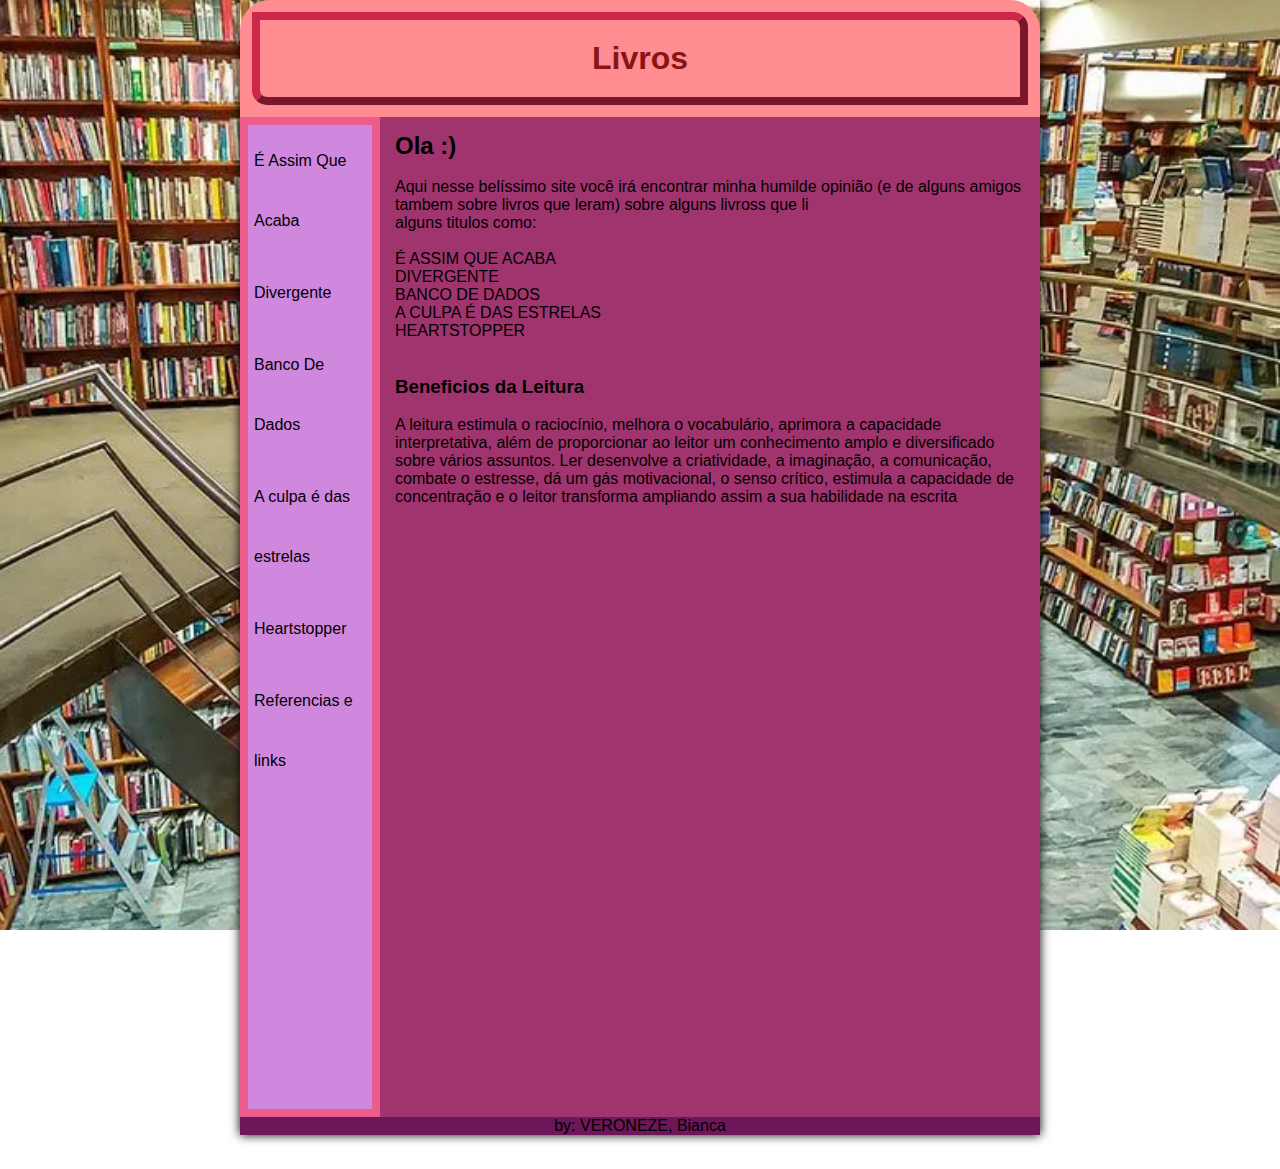
<file: index.html>
<!DOCTYPE html>
<html lang="en">
    <head>
        <meta charset="UTF-8">
        <meta http-equiv="X-UA-Compatible" content="IE=edge">
        <meta name="viewport" content="width=device-width, initial-scale=1.0">
        <title>Livros e Opinioes</title>
        <link rel="stylesheet" href="estilo.css" >
    <body>
        <main>
            <header>
                <h1 class="caixa"> Livros</h1>
            </header>
            <nav id="menu">
                <ul>
                    
                    <li> <a href="./eassimqacaba.html">É Assim Que Acaba </a> </li>
                    <br>
                    <li> <a href="./divergente.html">Divergente</a></li>
                    <br>
                    <li> <a href="./rodrigao.html">Banco De Dados</a></li>
                    <br>
                    <li><a href="./aculpaedasestelas.html">A culpa é das estrelas</a></li>
                    <br>
                    <li><a href="./heartstopper.html">Heartstopper</a></li>
                    <br>
                    <li><a href="./ref.html">Referencias e links</a></li>
                </ul>
                <br>
            </nav>
            <section>
                <h2>Ola  :) </h2>
                <br>
                <p>  Aqui nesse belíssimo site você irá encontrar minha humilde opinião (e de alguns amigos tambem sobre livros que leram) sobre alguns livross que li <br>
                    alguns titulos como: 
                </p>
                <br>
                <ul>
                    <li>É ASSIM QUE ACABA</li>
                    <li>DIVERGENTE</li>
                    <li>BANCO DE DADOS</li>
                    <li>A CULPA É DAS ESTRELAS</li>
                    <li>HEARTSTOPPER</li>
                </ul>
                <br>
                <br>
                <h3>Beneficios da Leitura</h3>
                <br>   
                <p>A leitura estimula o raciocínio, melhora o vocabulário, 
                    aprimora a capacidade interpretativa, 
                    além de proporcionar ao leitor um conhecimento amplo e diversificado 
                    sobre vários assuntos. Ler desenvolve a criatividade, 
                    a imaginação, a comunicação, combate o estresse, dá um gás motivacional, 
                    o senso crítico,  estimula a capacidade de concentração e o leitor transforma 
                    ampliando assim a sua habilidade na escrita
                </p>
                <br><br><br>  
            </section>
            <footer>
                by: VERONEZE, Bianca
            </footer>
        </main>
    </body>
</html>
</file>
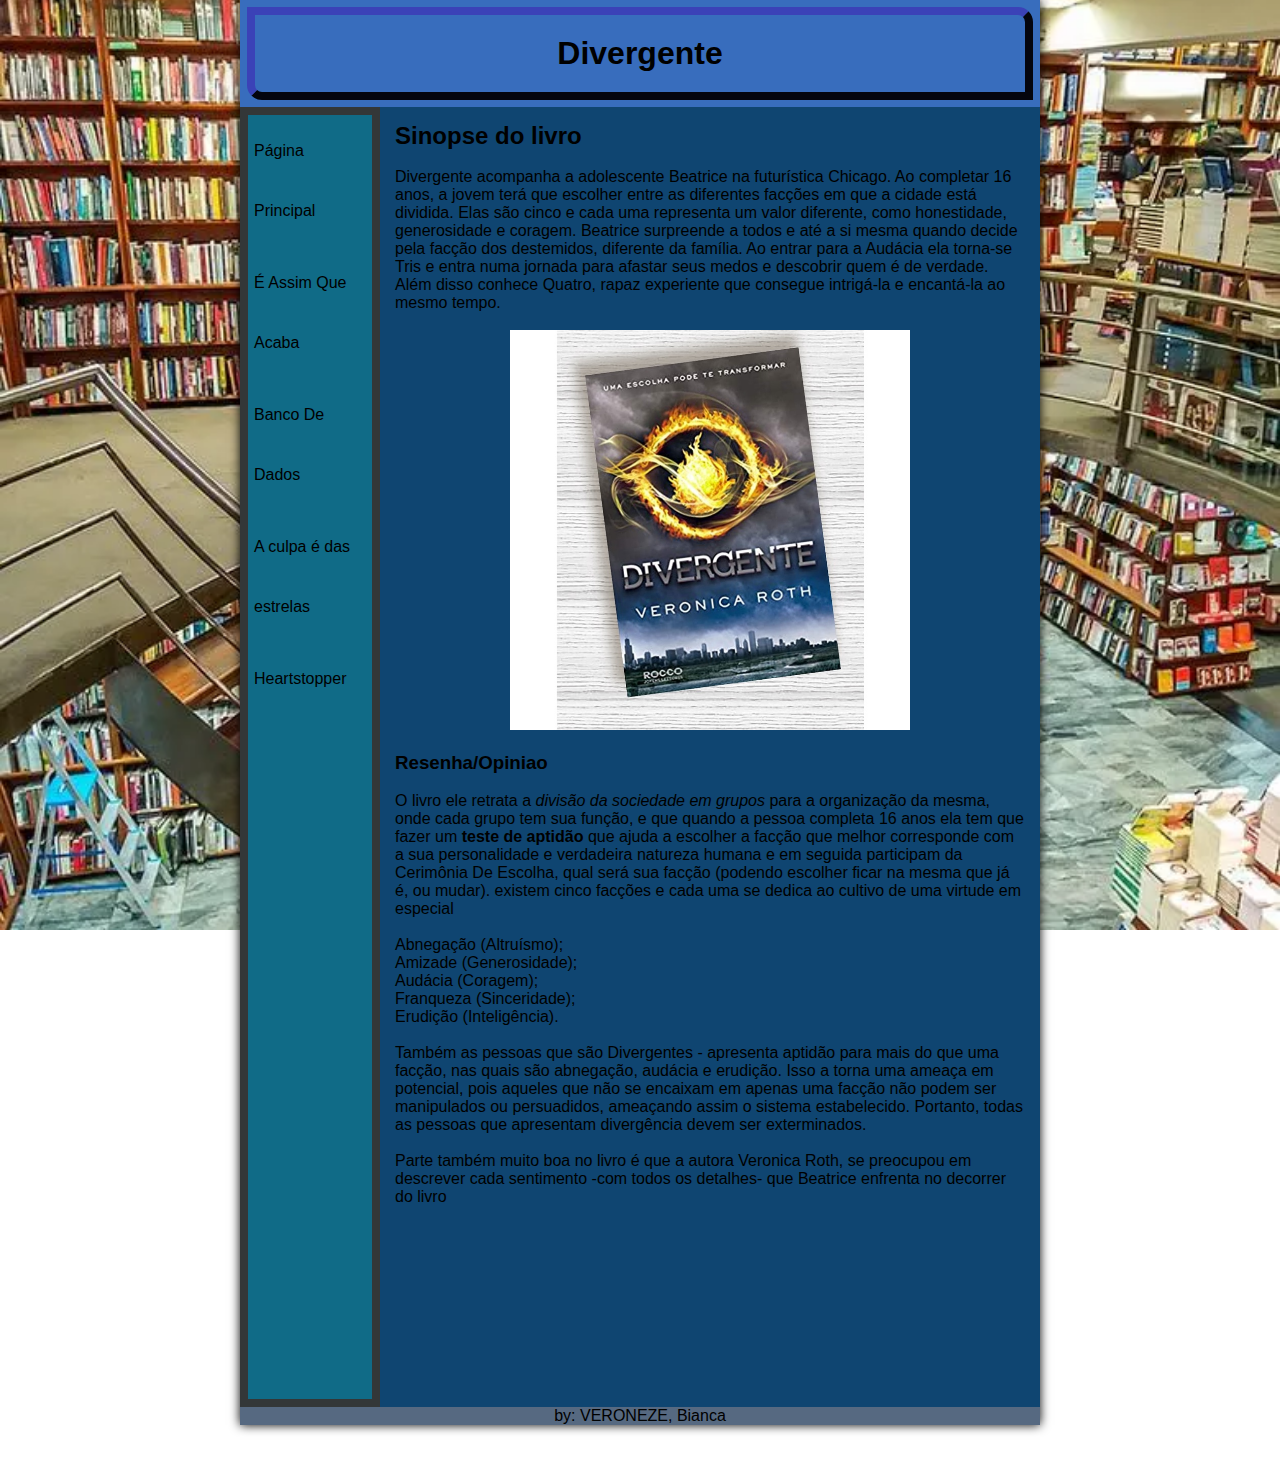
<file: divergente.html>
<!DOCTYPE html>
<html lang="en">
    <head>
        <meta charset="UTF-8">
        <meta http-equiv="X-UA-Compatible" content="IE=edge">
        <meta name="viewport" content="width=device-width, initial-scale=1.0">
        <title>Divergente</title>
        <link rel="stylesheet" href="./css das outras paginas/divergente.css">
    </head>
    <body>
        <main>
            <header>
                <h1 class="caixa">Divergente</h1>
            </header>
            <nav id="menu">
                <ul>
                    <li> <a href="./index.html"> Página Principal  </a>  </li>
                    <br>
                    <li> <a href="./eassimqacaba.html">É Assim Que Acaba </a> </li>
                    <br>
                    <li> <a href="./rodrigao.html">Banco De Dados</a></li>
                    <br>
                    <li><a href="./aculpaedasestrelas.html">A culpa é das estrelas</a></li>
                    <br>
                    <li><a href="./heartstopper.html">Heartstopper</a></li>
                    <br>
                </ul>
                <br>
            </nav>
            <section>
                <h2>Sinopse do livro</h2>
                <br>
                <p> Divergente acompanha a adolescente Beatrice na futurística Chicago. Ao completar 16 anos, 
                    a jovem terá que escolher entre as diferentes facções em que a cidade está dividida. 
                    Elas são cinco e cada uma representa um valor diferente, como honestidade, generosidade e coragem. 
                    Beatrice surpreende a todos e até a si mesma quando decide pela facção dos destemidos, diferente da família. 
                    Ao entrar para a Audácia ela torna-se Tris e entra numa jornada para afastar seus medos e descobrir quem é de verdade. 
                    Além disso conhece Quatro, rapaz experiente que consegue intrigá-la e encantá-la ao mesmo tempo.
                </p>
                <br>
                <div id="img">
                    <figure>
                        <img src="./img/divergente.jpg" width= 400px  alt="">
                    </figure>
                </div>
                <br>
                <h3> Resenha/Opiniao </h3>
                <br>
                    <p>O livro ele retrata a <em>divisão da sociedade em grupos</em> para a organização da mesma, 
                        onde cada grupo tem sua função, 
                        e que quando a pessoa completa 16 anos ela tem que fazer um <strong>teste de aptidão</strong> que ajuda a escolher a facção que melhor corresponde com a sua personalidade
                         e verdadeira natureza humana e em seguida participam da Cerimônia De Escolha, 
                         qual será sua facção (podendo escolher ficar na mesma que já é, ou mudar). 
                         existem cinco facções e cada uma se dedica ao cultivo de uma virtude em especial</p>
                <br>
                <ul>
                    <li>  Abnegação (Altruísmo); </li>
                    <li>  Amizade (Generosidade);  </li>
                    <li>  Audácia (Coragem); </li>
                    <li>  Franqueza (Sinceridade);  </li>
                    <li>  Erudição (Inteligência).  </li>
                </ul>
                <br>
                    <p>Também as pessoas que são  Divergentes - apresenta aptidão para mais do que uma facção, 
                        nas quais são abnegação, audácia e erudição. 
                        Isso a torna uma ameaça em potencial, pois aqueles que não se encaixam em apenas uma facção não podem ser manipulados ou persuadidos, 
                        ameaçando assim o sistema estabelecido. Portanto, todas as pessoas que apresentam divergência devem ser exterminados.</p>
                    <br>
                    <p> Parte também muito boa no livro é que a autora Veronica Roth, 
                        se preocupou em descrever cada sentimento -com todos os detalhes- que Beatrice enfrenta no decorrer do livro 
                    </p>
            </section>
            <footer>
                by: VERONEZE, Bianca
            </footer>
        </main>
    </body>
</html>
</file>
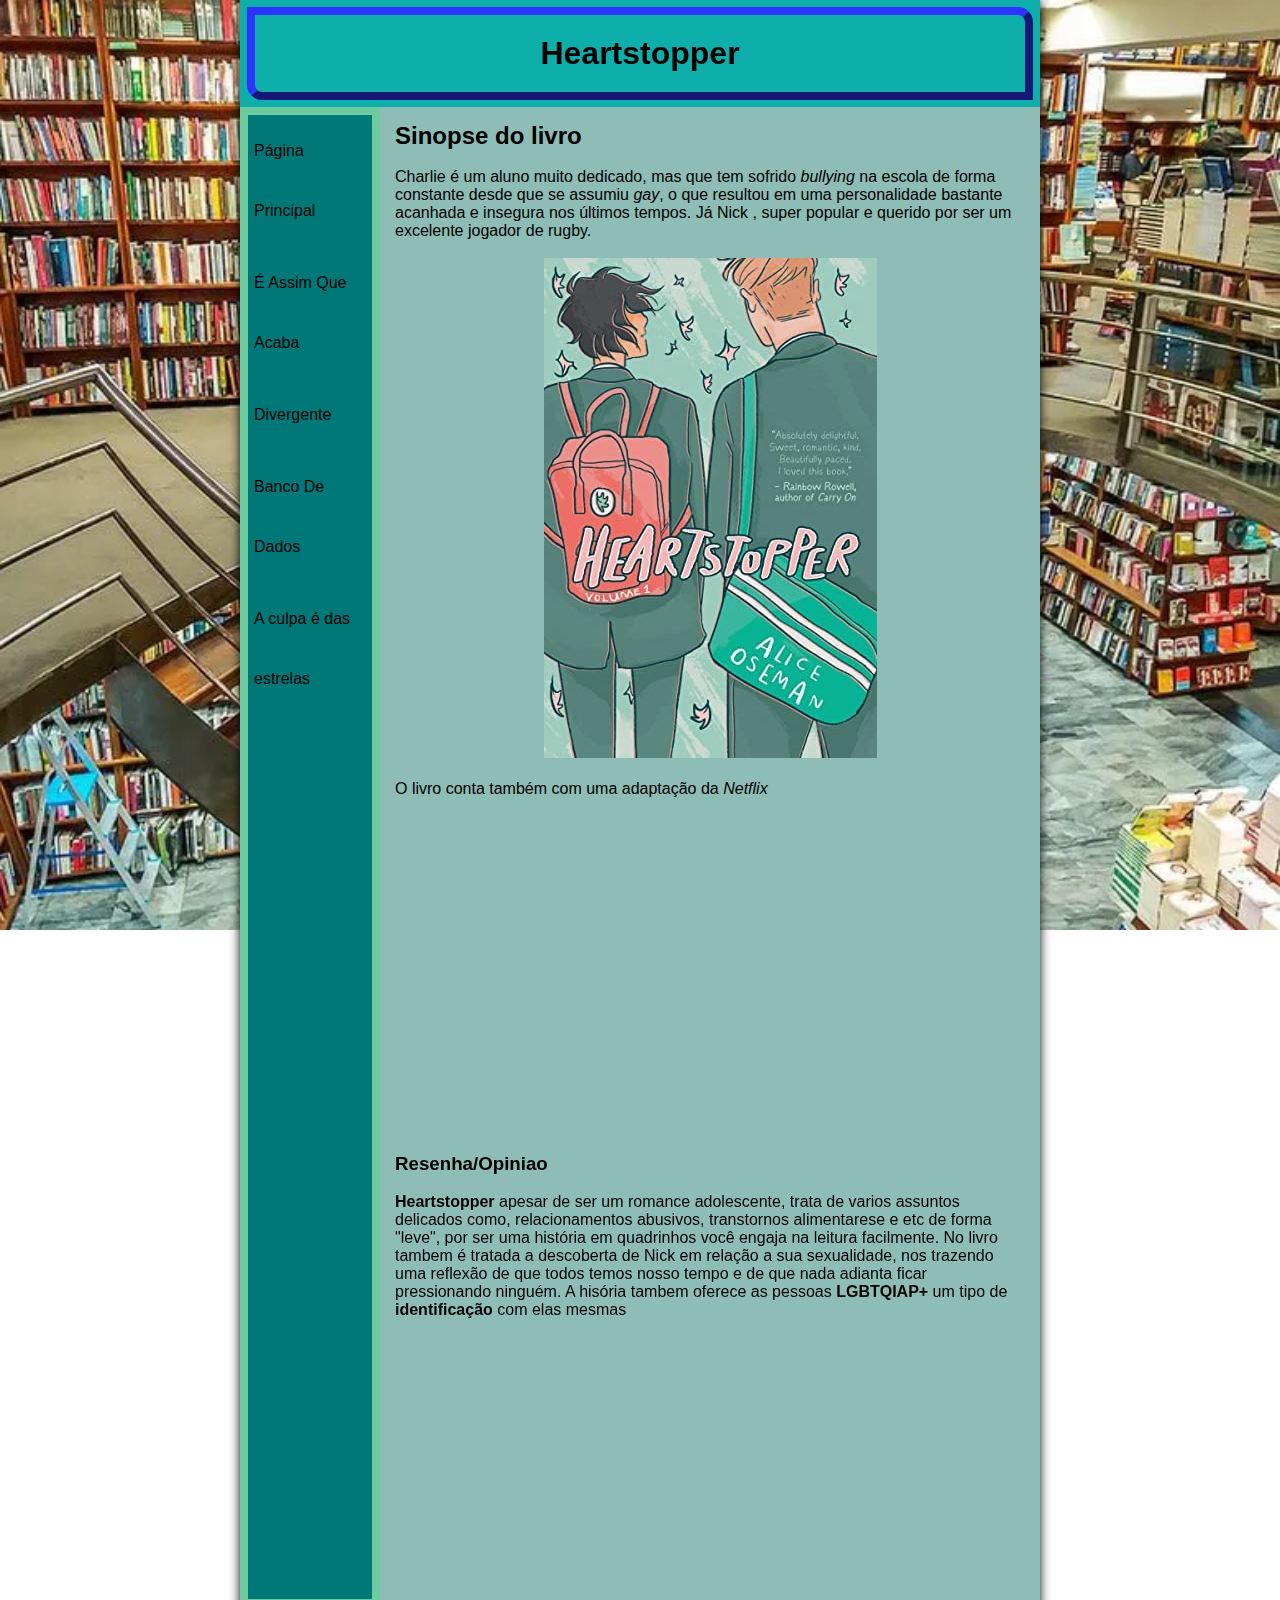
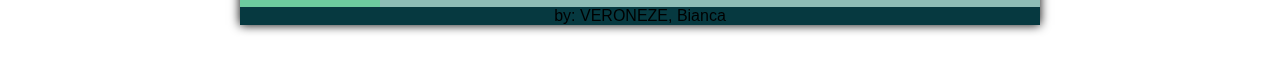
<file: heartstopper.html>
<!DOCTYPE html>
<html lang="en">
    <head>
        <meta charset="UTF-8">
        <meta http-equiv="X-UA-Compatible" content="IE=edge">
        <meta name="viewport" content="width=device-width, initial-scale=1.0">
        <title>Heartstopper</title>
        <link rel="stylesheet" href="./css das outras paginas/heartstopper.css">
    </head>
    <body>
        <main>
            <header>
                <h1 class="caixa">Heartstopper</h1>
            </header>
            <nav id="menu">
                <ul>
                    <li> <a href="./index.html"> Página Principal  </a>  </li>
                    <br>
                    <li> <a href="./eassimqacaba.html">É Assim Que Acaba </a> </li>
                    <br>
                    <li> <a href="./divergente.html">Divergente</a></li>
                    <br>
                    <li> <a href="./rodrigao.html">Banco De Dados</a></li>
                    <br>
                    <li><a href="./aculpaedasestrelas.html">A culpa é das estrelas</a></li>
                    <br>
                </ul>
                <br>
            </nav>
            <section>
                <h2>Sinopse do livro</h2>
                <br>
                <p>  Charlie é um aluno muito dedicado, 
                    mas que tem sofrido <em>bullying</em> na escola de forma constante desde que se assumiu  <em>gay</em>, 
                    o que resultou em uma personalidade bastante acanhada e insegura nos últimos tempos. Já Nick , 
                    super popular e querido por ser um excelente jogador de rugby.
                </p>
                <br>
                <div id="hrt">
                    <figure>
                        <img src="./img/heartstopper.jpg" >
                    </figure>
                </div>
                <br>
                <p>O livro conta também com uma adaptação da <em>Netflix</em></p>
                <br>
                <iframe width="560" 
                    height="315" 
                    src="https://www.youtube.com/embed/hTyXVn9t0ig" 
                    title="YouTube video player" 
                    frameborder="0" 
                    allow="accelerometer; autoplay; clipboard-write; encrypted-media; gyroscope; picture-in-picture" allowfullscreen></iframe>
                <br>
                <br>
                <h3>Resenha/Opiniao </h3>
                <br>
                <p><strong>Heartstopper</strong> apesar de ser um romance adolescente, trata de varios assuntos delicados como,
                     relacionamentos abusivos, transtornos alimentarese e etc de forma "leve",
                      por ser uma história em quadrinhos você engaja na leitura facilmente. No livro tambem é tratada a 
                      descoberta de Nick em relação a sua sexualidade, 
                      nos trazendo uma reflexão de que todos temos nosso tempo e de 
                      que nada adianta ficar pressionando ninguém. A hisória tambem oferece as pessoas <strong>LGBTQIAP+</strong> um tipo de <strong>identificação</strong> com elas mesmas   </p>
            </section>
            <footer>
                by: VERONEZE, Bianca
            </footer>
        </main>
    </body>
</html>
</file>
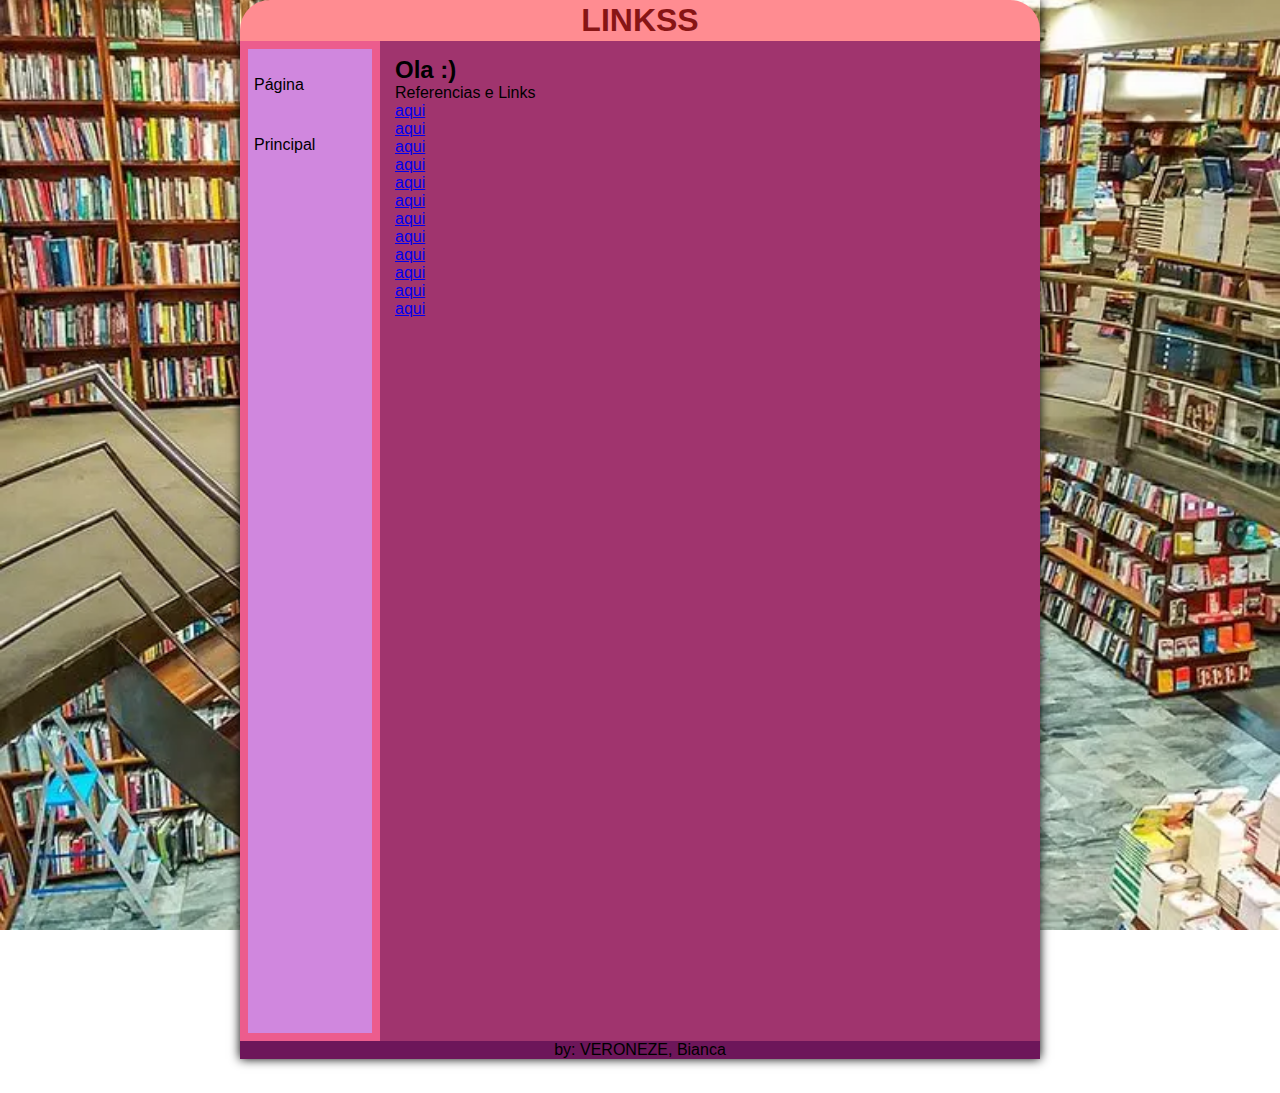
<file: ref.html>
<!DOCTYPE html>
<html lang="en">
    <head>
        <meta charset="UTF-8">
        <meta http-equiv="X-UA-Compatible" content="IE=edge">
        <meta name="viewport" content="width=device-width, initial-scale=1.0">
        <title>Referencias</title>
        <link rel="stylesheet" href="estilo.css">
    </head>
    <body>
        <main>
            <header>
                <h1>LINKSS</h1>
            </header>
            <nav id="menu">
                <ul>
                    <li> <a href="./index.html"> Página Principal  </a>  </li>
                    <br>
                </ul>
                <br>
            </nav>
            <section>
                <h2>Ola :) </h2>
                <p>Referencias e Links </p>
                <a href=" https://www.adorocinema.com/filmes/filme-218926/ "> aqui</a> <br>
                <a href=" https://www.adorocinema.com/series/serie-28225/#:~:text=Sinopse%20%26%20Info&text=Charlie%20(Joe%20Locke)%20%C3%A9%20um,um%20excelente%20jogador%20de%20rugby. ">aqui</a> <br>
                <a href=" https://www.redeicm.org.br/purissimo/a-importancia-de-se-cultivar-o-habito-da-leitura/ ">aqui</a> <br>
                <a href=" https://www.ucam-campos.br/projetos/blog/descubra-os-beneficios-que-a-leitura-traz-para-sua-vida/ ">aqui</a> <br>
                <a href=" https://www.amazon.com.br/Assim-que-Acaba-Colleen-Hoover/dp/8501112518 ">aqui</a> <br>
                <a href=" https://www.adorocinema.com/filmes/filme-195022/ ">aqui</a> <br>
                <a href="  https://pt.wikipedia.org/wiki/Divergente_(livro) ">aqui</a> <br>
                <a href=" https://cabanadoleitor.com.br/resenha-livro-divergente/ "> aqui</a> <br>
                <a href=" https://www.spdm.org.br/imprensa/dica-cultural/item/1757-a-culpa-e-das-estrelas-ensina-viva-cada-momento-como-se-fosse-o-ultimo "> aqui</a> <br>
                <a href=" https://www.culturagenial.com/a-culpa-e-das-estrelas-explicacao-filme-e-livro/ "> aqui</a> <br>
                <a href=" https://www.amazon.com.br/Banco-dados-Ricardo-Balieiro/dp/8560923934/ref=sr_1_1?crid=271T5P3H091GQ&keywords=ricardo+balieiro+banco+de+dados&qid=1656120478&sprefix=%2Caps%2C666&sr=8-1 "> aqui</a> <br>
                <a href=" https://integra.ifsp.edu.br/portfolio/pessoas/ricardo-luis-balieiro "> aqui</a> <br>
            </section>
            <footer>
                by: VERONEZE, Bianca
            </footer>
        </main>
    </body>
</html>
</file>
<file: estilo.css>
*{
    margin: 0 auto;
    padding: 0;
    box-sizing: border-box;
}

html{
    background-image: url(./img/livraria.jpg);
    background-repeat: no-repeat;
    background-position: center;
    background-attachment: fixed;
    background-size: cover;
    font-family: Verdana, Geneva, Tahoma, sans-serif;
    text-decoration: none;
    font-weight: normal;
}


main{
    width: 800px;
    margin-left: auto;
    margin-right: auto;
    box-shadow: 0px 0px 10px black;  
}

header{
    background-color: #ff8c91;
    color: rgb(135, 21, 21);
    text-align: center;
    padding: 2px;
    /*width: 800px;*/
    border-top-left-radius: 30px;
    border-top-right-radius: 30px;
}

nav{
    background-color:#ec5c8d;
    width: 140px;
    height: 1000px;
    box-sizing: border-box;
    line-height: 60px;
    padding: 8px;
    float: left;
}


section{
    background-color: #a0346e;
    width: 660px;
    /*height: 80vh;*/
    height: 1000px;
    box-sizing: border-box;
    padding: 15px;
    float: right;
    /*overflow: auto;*/
}

footer{
    background-color:#6d165a ;
    color: black;
    text-align: center;
    clear: both;
}

li{
    list-style: none;
    padding: 0;
    color: black;
    text-decoration: none;
}

.caixa{
    border-width: 8px;
    border-color: #cc2649 ;
    border-style: outset ;
    padding: 20px;
    margin: 10px;
    border-top-right-radius: 15px;
    border-bottom-left-radius: 15px;
}


#menu ul {
    list-style: none;
    padding: 0;
    background-color: rgb(208, 135, 222);
    height: 100%;
}

#menu ul li {
    display: inline;
}

#menu ul li a {
    width: 100%;
    display: inline-block;
    padding: 6px;
    text-decoration: none;
    color: rgb(0, 0, 0);
    transition: background .8s;
}

#menu ul li a:hover {
    background-color: rgba(132, 2, 2, 0.709);
}
</file>
<file: css das outras paginas/divergente.css>
*{
    margin: 0 auto;
    padding: 0;
    box-sizing: border-box;
}

html{
    background-image: url(../img/livraria.jpg);
    background-repeat: no-repeat;
    background-position: center;
    background-attachment: fixed;
    background-size: cover;
    font-family: Verdana, Geneva, Tahoma, sans-serif;
    text-decoration: none;
    font-weight: normal;
}

main{
    width: 800px;
    margin-left: auto;
    margin-right: auto;
    box-shadow: 0px 0px 10px black;
}

header{
    background-color: #386dbd;
    color: rgb(0, 0, 0);
    text-align: center;
    padding: 2px;
}

nav{
    background-color:#333738 ;
    width: 140px;
    height: 1300px;
    box-sizing: border-box;
    line-height: 60px;
    padding: 8px;
    float: left;
}


section{
    background-color:#0f4571 ;
    width: 660px;
    height: 1300px;
    box-sizing: border-box;
    padding: 15px;
    float: right;
}

footer{
    background-color: #566981 ;
    color: black;
    text-align: center;
    clear: both;
}

li{
    list-style: none;
    padding: 0;
    color: rgb(0, 0, 0);
    text-decoration: none;
}

#img{
    text-align: center;
}

#menu ul {
    list-style: none;
    padding: 0;
    background-color: #106b87 ;
    height: 100%;
}

#menu ul li {
    display: inline;
}

#menu ul li a {
    
    width: 100%;
    display: inline-block;
    padding: 6px;
    text-decoration: none;
    color: rgb(0, 0, 0);
    transition: background .8s;
}

#menu ul li a:hover {
    background-color: #45b5c4  ; 
}

.caixa{
    border-width: 8px;
    border-color: #202463 ;
    border-style: outset ;
    padding: 20px;
    margin: 5px;
    border-top-right-radius: 15px;
    border-bottom-left-radius: 15px;
}
</file>
<file: css das outras paginas/heartstopper.css>
*{
    margin: 0 auto;
    padding: 0;
    box-sizing: border-box;
}

html{
    background-image: url(../img/livraria.jpg);
    background-repeat: no-repeat;
    background-position: center;
    background-attachment: fixed;
    background-size: cover;
    font-family: Verdana, Geneva, Tahoma, sans-serif;
    text-decoration: none;
    font-weight: normal;
}

main{
    width: 800px;
    margin-left: auto;
    margin-right: auto;
    box-shadow: 0px 0px 10px black;
}

header{
    background-color: #0eaeab;
    color: rgb(0, 0, 0);
    text-align: center;
    padding: 2px;
}

nav{
    background-color:  #6dcc9f  ;
    width: 140px;
    height: 1500px;
    box-sizing: border-box;
    line-height: 60px;
    padding: 8px;
    float: left;
}

section{
    background-color:#8ebdb6;
    width: 660px;
    height: 1500px;
    box-sizing: border-box;
    padding: 15px;
    float: right;
}

footer{
    background-color: #063940;
    color: black;
    text-align: center;
    clear: both;
}

li{
    list-style: none;
    padding: 0;
    color: black;
    text-decoration: none;
}

#hrt{
    text-align: center  ;
}

#menu ul {
    list-style: none;
    padding: 0;
    background-color:#007878 ;
    height: 100%;
}

#menu ul li {
    display: inline;
}

#menu ul li a {
    width: 100%;
    display: inline-block;
    padding: 6px;
    text-decoration: none;
    color: rgb(0, 0, 0);
    transition: background .8s;
}

#menu ul li a:hover {
    background-color: rgba(71, 255, 230, 0.709);
}

.caixa{
    border-width: 8px;
    border-color: #2629cc ;
    border-style: outset ;
    padding: 20px;
    margin: 5px;
    border-top-right-radius: 15px;
    border-bottom-left-radius: 15px;
}
</file>
